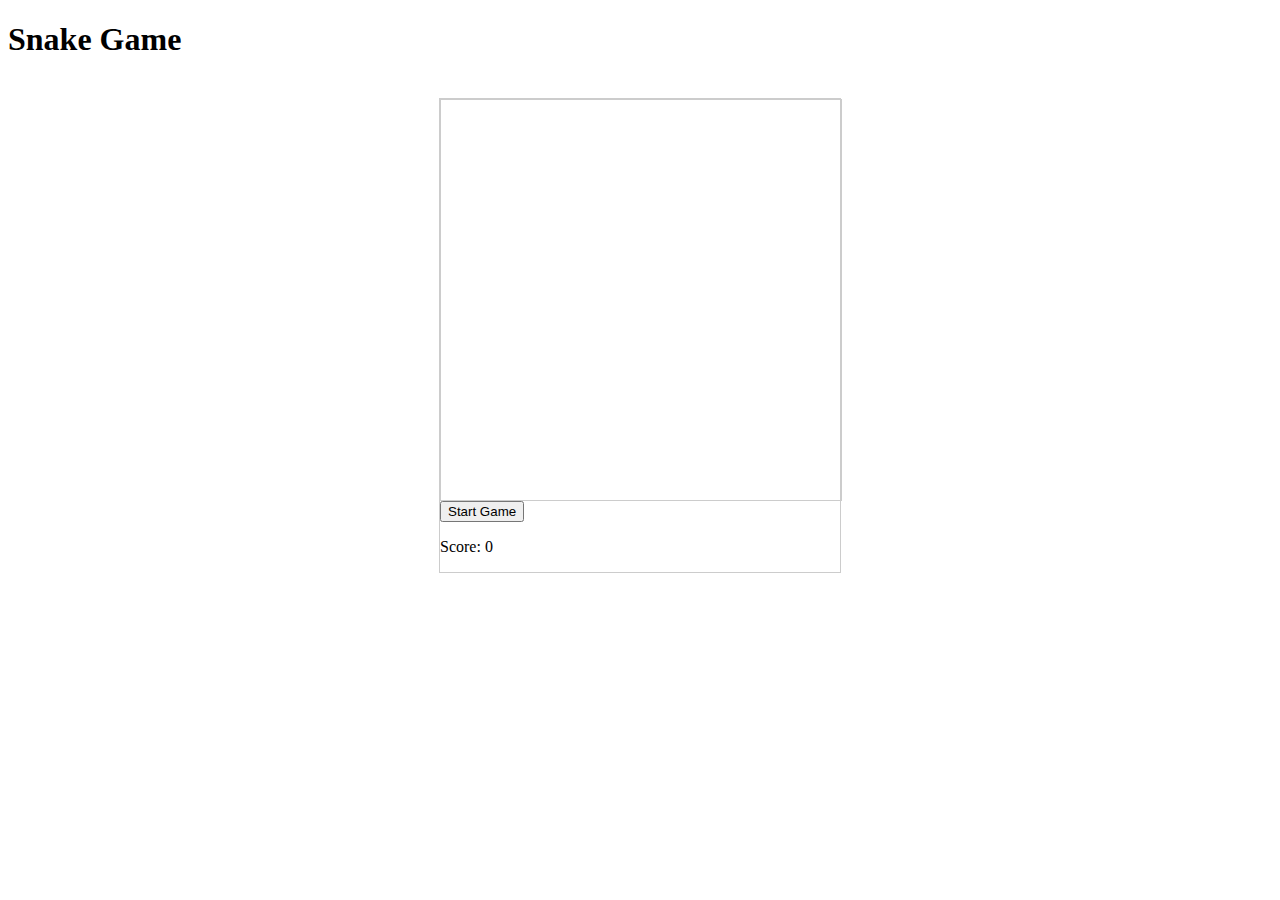
<file: snake game/index.html>
<!DOCTYPE html>
<html>
<head>
	<title>Snake Game</title>
	<link rel="stylesheet" href="style.css">
</head>
<body>
	<h1>Snake Game</h1>
	<div class="game-board">
		<div id="game-grid"></div>
		<button id="start-game">Start Game</button>
		<p id="game-score">Score: 0</p>
	</div>

	<script src="script.js"></script>
</body>
</html>
</file>
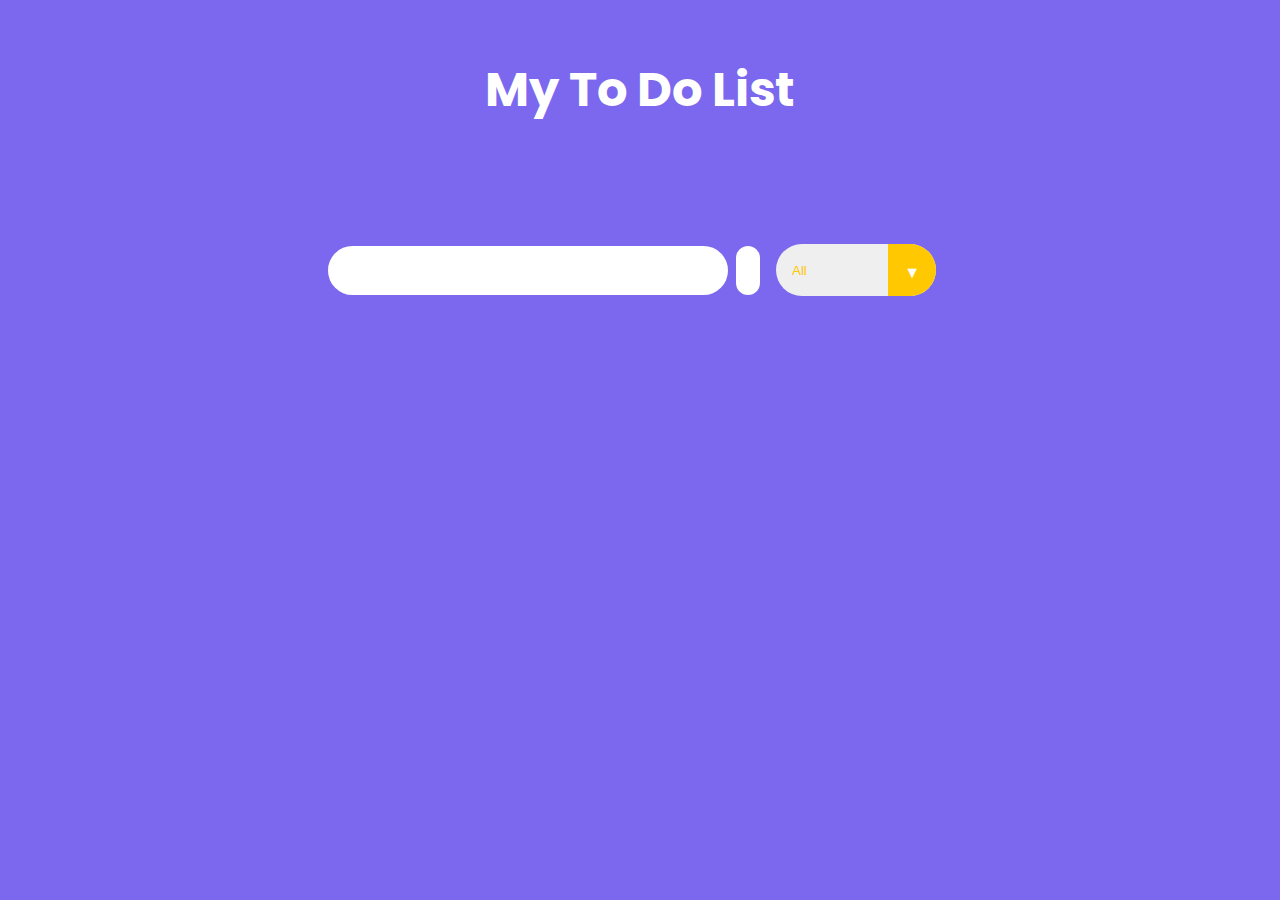
<file: todo list/index.html>
<!DOCTYPE html>
<html lang="en">
<head>
    
    <meta charset="UTF-8">
    <meta http-equiv="X-UA-Compatible" content="IE=edge">
    <meta name="viewport" content="width=device-width, initial-scale=1.0">
    <!-- Google Fonts -->
    <link rel="preconnect" href="https://fonts.googleapis.com">
    <link rel="preconnect" href="https://fonts.gstatic.com" crossorigin>
    <link href="https://fonts.googleapis.com/css2?family=Poppins&display=swap" rel="stylesheet">
    <!-- Font Awesome cdn css -->
    <link rel="stylesheet" href="https://cdnjs.cloudflare.com/ajax/libs/font-awesome/5.15.3/css/all.min.css" integrity="sha512-iBBXm8fW90+nuLcSKlbmrPcLa0OT92xO1BIsZ+ywDWZCvqsWgccV3gFoRBv0z+8dLJgyAHIhR35VZc2oM/gI1w==" crossorigin="anonymous" referrerpolicy="no-referrer" />
    <link rel="stylesheet" href="./style.css">
    <title>To Do List</title>
</head>
<body>

    <header>
        <h1>My To Do List</h1>
    </header>
    <form action="">
        <input type="text" class="todo-input">
        <button class="todo-button" type="submit">
            <i class="fas fa-plus-circle fa-lg"></i>
        </button>
        <div class="select">
            <select name="todos" class="filter-todo">
                <option value="all">All</option>
                <option value="completed">Completed</option>
                <option value="incomplete">Incomplete</option>
            </select>
        </div>
    </form>

    <div class="todo-container">
        <ul class="todo-list"></ul>
    </div>

    <script src="./todolist.js"></script>
    
</body>
</html>
</file>
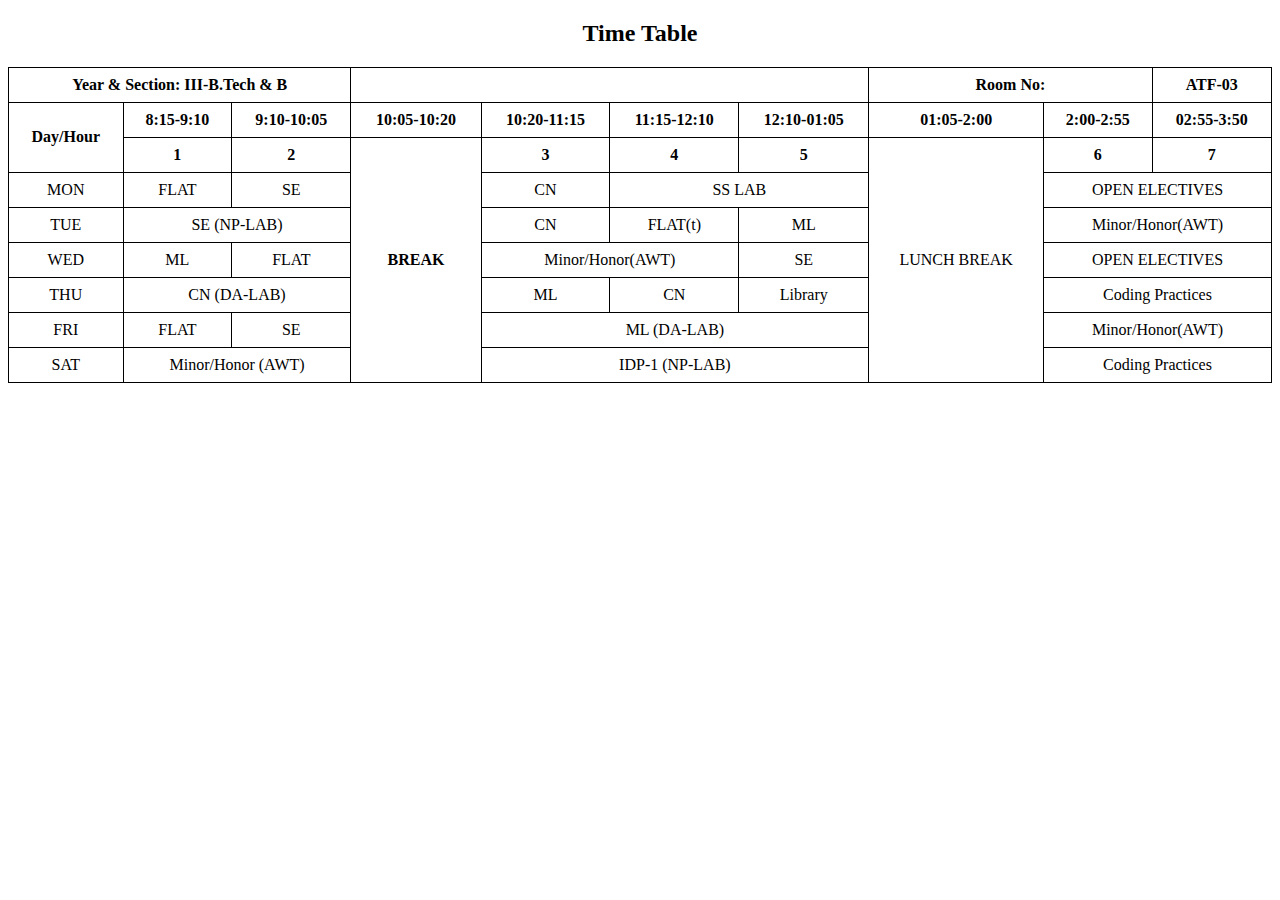
<file: table.html>
<!DOCTYPE html>
<html lang="en">
<head>
    <meta charset="UTF-8">
    <meta name="viewport" content="width=device-width, initial-scale=1.0">
    <title>Timetable</title>
    <style>
        table {
            width: 100%;
            border-collapse: collapse;
        }

        table, th, td {
            border: 1px solid black;
        }

        th, td {
            padding: 8px;
            text-align: center;
        }
    </style>
</head>
<body>
<center><h2>Time Table</h2></center>
<table>
    <tr>
        <th colspan="3">Year & Section: III-B.Tech & B</th>
        <th colspan="4"></th>
        <th colspan="2">Room No: </th>
        <th>ATF-03</th>
    </tr>
    <tr>
        <th rowspan="2">Day/Hour</th>
        <th>8:15-9:10</th>
        <th>9:10-10:05</th>
        <th>10:05-10:20</th>
        <th>10:20-11:15</th>
        <th>11:15-12:10</th>
        <th>12:10-01:05</th>
        <th>01:05-2:00</th>
        <th>2:00-2:55</th>
        <th>02:55-3:50</th>
    </tr>
    <tr>
        <th>1</th>
        <th>2</th>
        <th rowspan="7"> BREAK</th>
        <th>3</th>
        <th>4</th>
        <th>5</th>
        <td rowspan="7">LUNCH BREAK</td>
        <th>6</th>
        <th>7</th>

    </tr>
    <tr>
        <td>MON</td>
        <td>FLAT</td>
        <td>SE</td>
        <td>CN</td>
        <td colspan="2">SS LAB</td>
        <td colspan="2">OPEN ELECTIVES</td>
    </tr>
    <tr>
        <td>TUE</td>
        <td colspan="2">SE (NP-LAB)</td>
        <td>CN</td>
        <td>FLAT(t)</td>
        <td>ML</td>
        <td colspan="2">Minor/Honor(AWT)</td>
        
    </tr>
    <tr>
        <td>WED</td>
        <td>ML</td>
        <td>FLAT</td>
        <td colspan="2">Minor/Honor(AWT)</td>
        <td>SE</td>
        <td colspan="2">OPEN ELECTIVES</td>
        
    </tr>
    <tr>
        <td>THU</td>
        <td colspan="2">CN (DA-LAB)</td>
        <td>ML</td>
        <td>CN</td>
        <td>Library</td>
        
        <td colspan="2">Coding Practices</td>
    </tr>
    <tr>
        <td>FRI</td>
        <td>FLAT</td>
        <td>SE</td>
        
        <td colspan="
        3">ML (DA-LAB)</td>
        
        <td colspan="2">Minor/Honor(AWT)</td>
    </tr>
    <tr>
        <td>SAT</td>
        <td colspan="2">Minor/Honor (AWT)</td>
        <td colspan="3">IDP-1 (NP-LAB)</td>
        
        <td colspan="2">Coding Practices</td>
        
    </tr>
</table>

</body>
</html>
</file>
<file: snake game/style.css>
.game-board {
    width: 400px;
    margin: 40px auto;
    border: 1px solid #ccc;
  }
  
  #game-grid {
    width: 400px;
    height: 400px;
    border: 1px solid #ccc;
    display: grid;
    grid-template-columns: repeat(20, 1fr);
  }
  
  .snake-part {
    background-color: #333;
    border: 1px solid #ccc;
  }
  
  .food {
    background-color: #f00;
    border: 1px solid #ccc;
  }
</file>
<file: todo list/style.css>
* {
    margin: 0;
    padding: 0;
    box-sizing: border-box;
}

body {
    background-color: mediumslateblue;
    color: white;
    font-family: "Poppins", sans-serif;
    min-height: 100vh;
}

header {
    font-size: 1.5rem;
}

header, 
form {
    min-height: 20vh;
    display: flex;
    justify-content: center;
    align-items: center;
}

form input, 
form button {
    padding: 0.5rem;
    padding-left: 1rem;
    font-size: 1.8rem;
    border: none;
    background: white;
    border-radius: 2rem;
}

form button {
    color: rgb(255, 200, 0);
    background: white;
    cursor: pointer;
    transition: all 0.3 ease;
    margin-left: 0.5rem;
}

form button:hover {
    color: white;
    background: rgb(255, 200, 0);
}

.fa-plus-circle {
    margin-top: 0.3rem;
    margin-left: -8px;
}

.todo-container {
    display: flex;
    justify-content: center;
    align-items: center;
}

.todo-list {
    min-width: 30%;
    list-style: none;
}

.todo {
    margin: 0.5rem;
    padding-left: 0.5rem;
    background: white;
    color: black;
    font-size: 1.5rem;
    display: flex;
    justify-content: space-between;
    align-items: center;
    transition: 0.5s;
    border-radius: 2rem;
}

.todo li {
    flex: 1;
}

.trash-btn, 
.complete-btn {
    color: white;
    border: none;
    padding: 1rem;
    cursor: pointer;
    font-size: 1.5rem;
}

.complete-btn {
    background: rgb(255, 200, 0);
}

.trash-btn {
    border-top-right-radius: 1.75rem;
    border-bottom-right-radius: 1.75rem;
    background: rgb(171, 171, 171);
}

.todo-item {
    padding: 0rem 0.5rem;
}

.fa-trash, 
.fa-check-circle {
    pointer-events: none;
}

.completed {
    text-decoration: line-through;
    opacity: 0.5;
}

.slide {
    transform: translateX(10rem);
    opacity: 0;
}

select {
    -webkit-appearance: none;
    -moz-appearance: none;
    appearance: none;
    outline: none;
    border: none;
}

.select {
    margin: 1rem;
    position: relative;
    overflow: hidden;
    border-radius: 50px;
}

select {
    color:rgb(255, 200, 0);
    width: 10rem;
    height: 3.2rem;
    cursor: pointer;
    padding: 1rem;
}

.select::after {
    content: "\25BC";
    position: absolute;
    background:rgb(255, 200, 0);
    top: 0;
    right: 0;
    padding: 1rem;
    pointer-events: none;
    transition: all 0.3s ease;
}

.select::hover::after {
    background: white;
    color: rgb(255, 200, 0);
}
</file>
